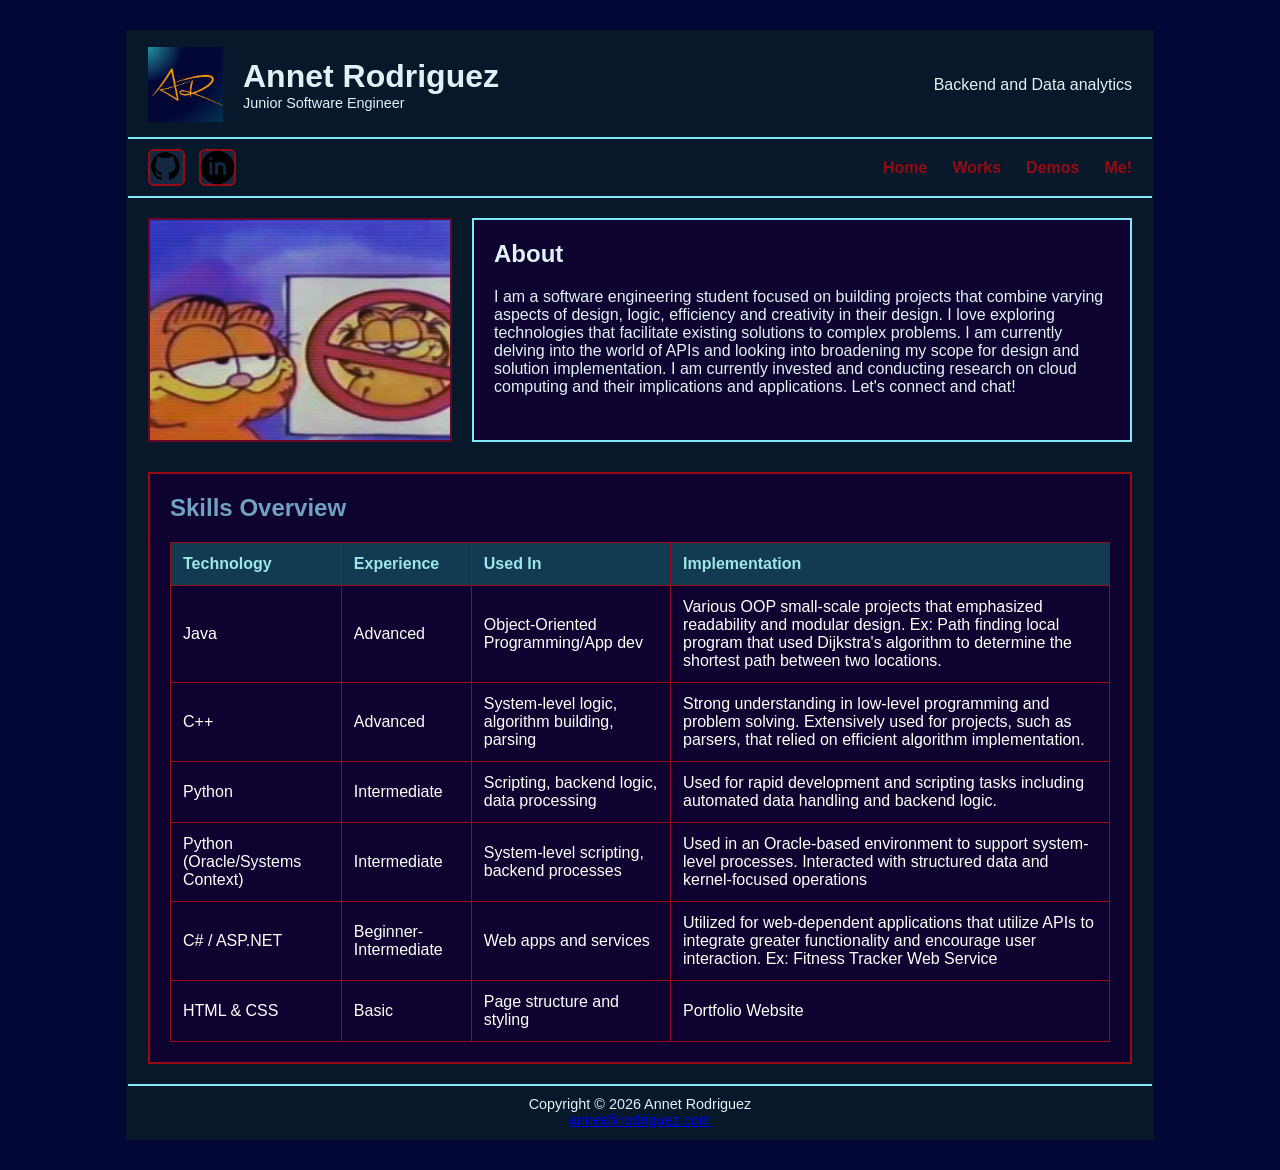
<file: index.html>
<!DOCTYPE html>
<html lang ='en'>
<head>
    <!-- Google tag (gtag.js) -->
    <script async src="https://www.googletagmanager.com/gtag/js?id=G-199N6KB7W0"></script>
    <script>
        window.dataLayer = window.dataLayer || [];
        function gtag(){dataLayer.push(arguments);}
        gtag('js', new Date());

        gtag('config', 'G-199N6KB7W0');
    </script>
    <meta charset = "UTF-8">
    <meta name="viewport" content="width=device-width"/>
    <link rel="icon" type="image/png" href="ARFav.png">
    <title>Annet Rodriguez</title>
    <link rel="stylesheet" href="details.css">
</head>
<body>
    <div id = "wrapper">
    <header>
            <img src="ARFav.png" alt="Annet logo" class="logo">
            <div class="title">
                <h1> Annet Rodriguez</h1>
                <p>Junior Software Engineer</p>
            </div>

        <div class="tag">
            <p> Backend and Data analytics</p>

        </div>
    </header>


    
    
<nav>
    <div class="navLeft">
        <a href="https://github.com/net-i" target="_blank" class="icon-btn">
        <img src="githubImg.png" alt="GitHub">
    </a>

    <a href="https://linkedin.com" target="_blank" class="icon-btn">
        <img src="linkedInImg.png" alt="GitHub">
    </a>
    </div>

    <ul class="navRight">
        <li><a href="index.html">Home</a></li>
        <li><a href="works.html">Works</a></li>
        <li><a href="demos.html">Demos</a></li>
        <li><a href="about.html">Me!</a></li>   
    </ul>
</nav>

<main>
    <section class="homeArea">
        <div class="headshotBox">
            <img src="toSee.png" >
        </div>

        <div class="aboutMe">
            <h2>About</h2>
            <p>
                I am a software engineering student focused on building projects that combine
                varying aspects of design, logic, efficiency and creativity in their design. I love exploring 
                technologies that facilitate existing solutions to complex problems. I am currently delving into
                the world of APIs and looking into broadening my scope for design and solution implementation. I am currently invested and conducting research 
                on cloud computing and their implications and applications.
                Let's connect and chat!
            </p>
        </div>
    </section>

    <section class="skillSection">
        <h2>Skills Overview</h2>

        <table class="skillsTable">
            <tr>
                <th>Technology</th>
                <th>Experience</th>
                <th>Used In</th>
                <th>Implementation</th>
            </tr>

            <tr>
                <td>Java</td>
                <td>Advanced</td>
                <td>Object-Oriented Programming/App dev</td>
                <td>Various OOP small-scale projects that emphasized readability and modular design. Ex: Path finding local program that used Dijkstra's algorithm to determine the shortest path between two locations.</td>
            </tr>

            <tr>
                <td>C++</td>
                <td>Advanced</td>
                <td>System-level logic, algorithm building, parsing</td>
                <td>Strong understanding in low-level programming and problem solving. Extensively used for projects, such as parsers, that relied on efficient algorithm implementation.</td>
            </tr>

            <tr>
                <td>Python</td>
                <td>Intermediate</td>
                <td>Scripting, backend logic, data processing</td>
                <td>Used for rapid development and scripting tasks including automated data handling and backend logic. </td>
            </tr>

            <tr>
                <td>Python (Oracle/Systems Context)</td>
                <td>Intermediate</td>
                <td>System-level scripting, backend processes</td>
                <td>Used in an Oracle-based environment to support system-level processes. Interacted with structured data and kernel-focused operations </td>
            </tr>

            <tr>
                <td>C# / ASP.NET</td>
                <td>Beginner-Intermediate</td>
                <td>Web apps and services</td>
                <td>Utilized for web-dependent applications that utilize APIs to integrate greater functionality and encourage user interaction. Ex: Fitness Tracker Web Service</td>
            </tr>

             <tr>
                <td>HTML &amp; CSS</td>
                <td>Basic</td>
                <td>Page structure and styling</td>
                <td>Portfolio Website</td>
            </tr>
        </table>
    </section>
</main>



<footer>
        Copyright &copy; 2026 Annet Rodriguez <br>
        <a href="mailto:annet@rodriguez.com">annet@rodriguez.com</a>
</footer>  


</body>
</html>
</file>
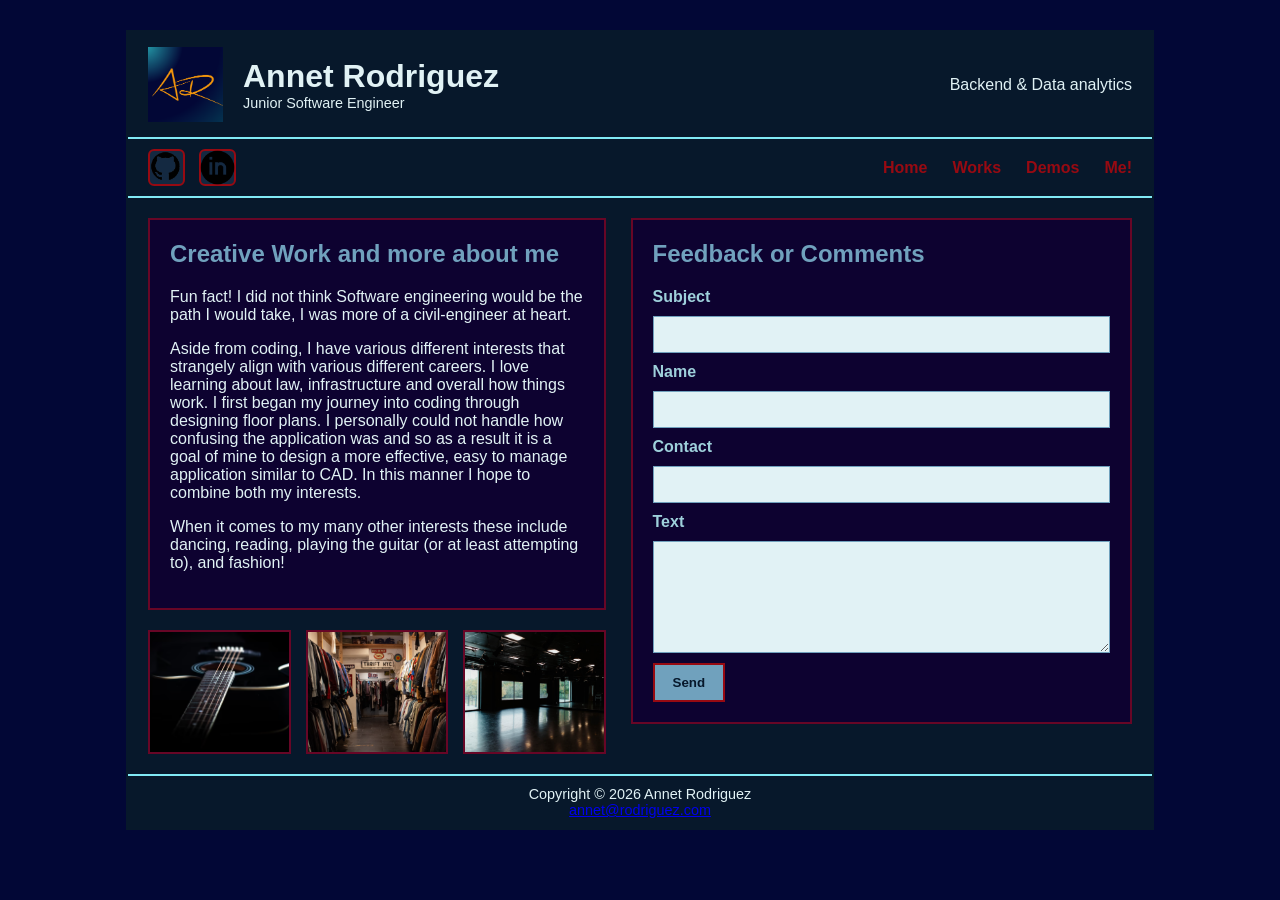
<file: about.html>
<!DOCTYPE html>
<html lang ='en'>
<head>
    <!-- Google tag (gtag.js) -->
    <script async src="https://www.googletagmanager.com/gtag/js?id=G-199N6KB7W0"></script>
    <script>
        window.dataLayer = window.dataLayer || [];
        function gtag(){dataLayer.push(arguments);}
        gtag('js', new Date());

        gtag('config', 'G-199N6KB7W0');
    </script>
    <meta charset = "UTF-8">
    <meta name="viewport" content="width=device-width"/>
    <link rel="icon" type="image/png" href="ARFav.png">
    <title>Annet Rodriguez</title>
    <link rel="stylesheet" href="details.css">
</head>
<body>
    <div id = "wrapper">

    <header>
            <img src="ARFav.png" alt="Annet logo" class="logo">
            <div class="title">
                <h1> Annet Rodriguez</h1>
                <p>Junior Software Engineer</p>
            </div>

        <div class="tag">
            <p>Backend & Data analytics</p>
        </div>
    </header>
<nav>
    <div class="navLeft">
        <a href="https://github.com" target="_blank" class="icon-btn">
        <img src="githubImg.png" alt="GitHub">
    </a>

    <a href="https://linkedin.com" target="_blank" class="icon-btn">
        <img src="linkedInImg.png" alt="GitHub">
    </a>
    </div>

    <ul class="navRight">
        <li><a href="index.html">Home</a></li>
        <li><a href="works.html">Works</a></li>
        <li><a href="demos.html">Demos</a></li>
        <li><a href="about.html">Me!</a></li>   
    </ul>
</nav>


<main>
            <section class="meLayout">
                <div class="left-side">
                    <div class="meCard">
                        <h2>Creative Work and more about me</h2>
                        <p>
                            Fun fact! I did not think Software engineering would be the path I would take, I was more of a civil-engineer at heart.
                        </p>
                        <p>
                            Aside from coding, I have various different interests that strangely align with various different careers. I love learning about law, infrastructure and overall how things work.
                            I first began my journey into coding through designing floor plans. I personally could not handle how confusing the application was and so as a result it is a goal of mine
                            to design a more effective, easy to manage application similar to CAD. In this manner I hope to combine both my interests.
                        </p>
                        <p>When it comes to my many other interests these include dancing, reading, playing the guitar (or at least attempting to), and fashion!  </p>
                    </div>
                    <div class="image-row">
                        <div class="image-card">
                            <img src="img1.png" >
                        </div>

                        <div class="image-card">
                            <img src="img3.png" >
                        </div>

                        <div class="image-card">
                            <img src="img2.png" >
                        </div>

                    </div>
                </div>
                <div class="contact-card">
                    <h2>Feedback or Comments</h2>

                    <form class="contact-form" method="post" action="#">
                        <label for="subject">Subject</label>
                        <input type="text" id="subject" name="subject" required>

                        <label for="name">Name</label>
                        <input type="text" id="name" name="name" required>

                        <label for="contact">Contact</label>
                        <input type="text" id="contact" name="contact" required>

                        <label for="message">Text</label>
                        <textarea id="message" name="message" rows="6" required></textarea>

                        <input type="submit" value="Send">
                    </form>
                </div>
            </section>
        </main>

<footer>
        Copyright &copy; 2026 Annet Rodriguez <br>
        <a href="mailto:annet@rodriguez.com">annet@rodriguez.com</a> 
</footer>
</file>
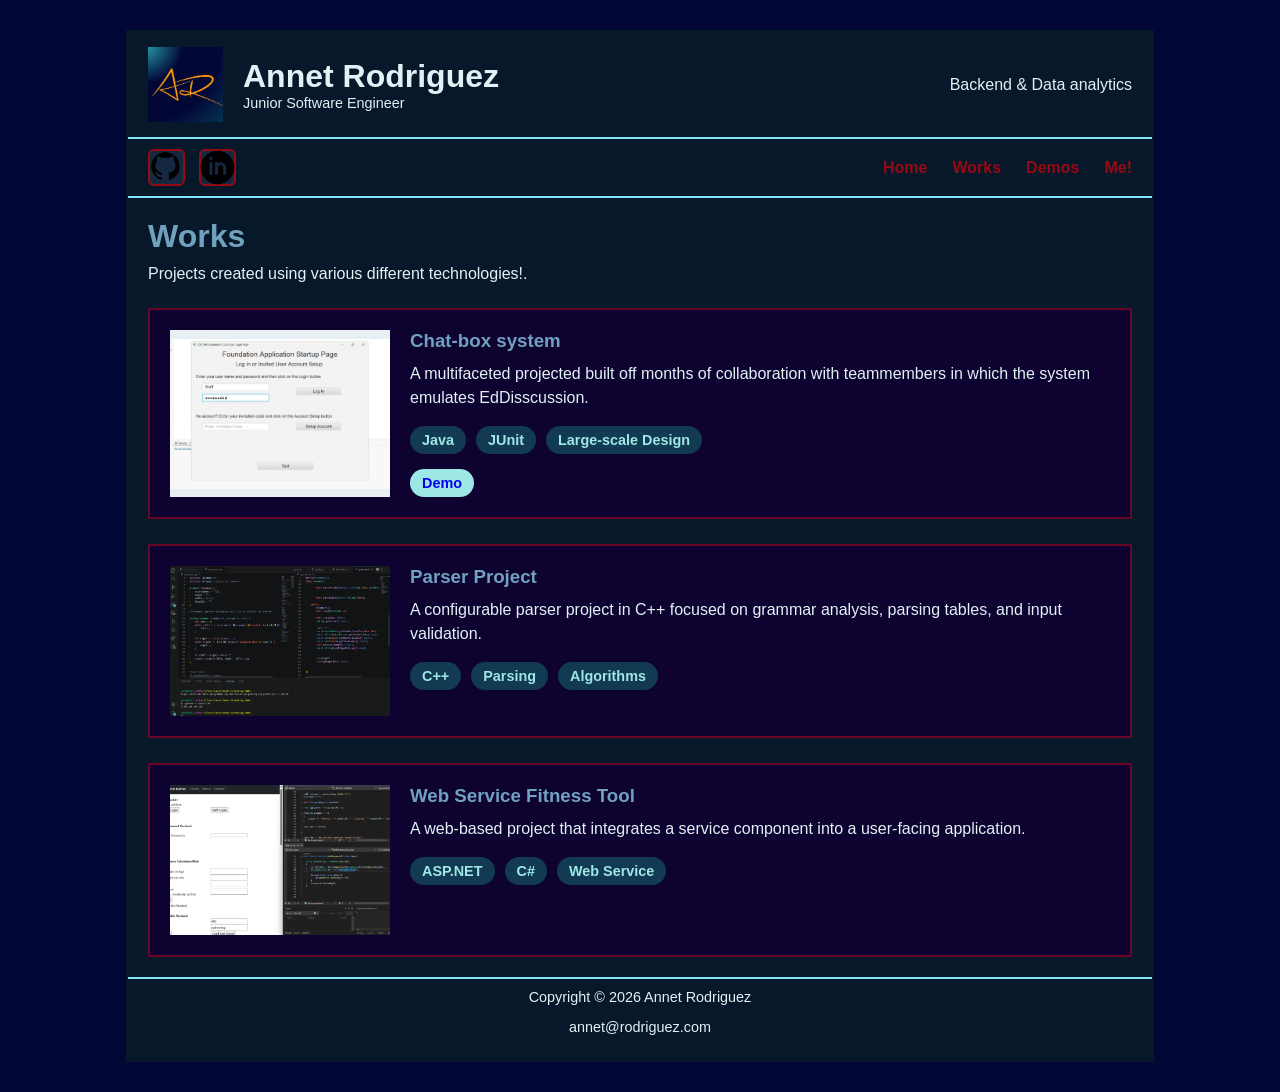
<file: works.html>
<!DOCTYPE html>
<html lang ='en'>
<head>
        <!-- Google tag (gtag.js) -->
    <script async src="https://www.googletagmanager.com/gtag/js?id=G-199N6KB7W0"></script>
    <script>
        window.dataLayer = window.dataLayer || [];
        function gtag(){dataLayer.push(arguments);}
        gtag('js', new Date());

        gtag('config', 'G-199N6KB7W0');
    </script>
    <meta charset = "UTF-8">
    <meta name="viewport" content="width=device-width"/>
    <link rel="icon" type="image/png" href="ARFav.png">
    <title>Annet Rodriguez</title>
    <link rel="stylesheet" href="details.css">
</head>
<body>
    <div id = "wrapper">
    <header>
            <img src="ARFav.png" alt="Annet logo" class="logo">
            <div class="title">
                <h1> Annet Rodriguez</h1>
                <p>Junior Software Engineer</p>
            </div>

        <div class="tag">
            <p>Backend & Data analytics</p>
        </div>
    </header>
<nav>
    <div class="navLeft">
        <a href="https://github.com" target="_blank" class="icon-btn">
        <img src="githubImg.png" alt="GitHub">
    </a>

    <a href="https://linkedin.com" target="_blank" class="icon-btn">
        <img src="linkedInImg.png" alt="GitHub">
    </a>
    </div>

    <ul class="navRight">
        <li><a href="index.html">Home</a></li>
        <li><a href="works.html">Works</a></li>
        <li><a href="demos.html">Demos</a></li>
        <li><a href="about.html">Me!</a></li>   
    </ul>
</nav>

 <main>
            <section class="pageHeader">
                <h2>Works</h2>
                <p>Projects created using various different technologies!.</p>
            </section>

            <section class="projectList">

                <article class="projectCard">
                    <div class="projectImage"> 
                        <img src="proj1.png">
                    </div>

                    <div class="projectInfo">
                        <h3>Chat-box system</h3>
                        <p>
                            A multifaceted projected built off months of collaboration with teammembers in which the system emulates EdDisscussion.
                            
                        </p>

                        <div class="tech-tags">
                            <span>Java</span>
                            <span>JUnit</span>
                            <span>Large-scale Design</span>
                        </div>
                        <div class="demo-tags">
                            <span><a href="demos.html">Demo</a></span>
                        </div>


                    </div>
                </article>

                <article class="projectCard">
                    <div class="projectImage">
                        <img src="proj2.png">
                    </div>

                    <div class="projectInfo">
                        <h3>Parser Project</h3>
                        <p>
                            A configurable parser project in C++ focused on grammar analysis,
                            parsing tables, and input validation.
                        </p>

                        <div class="tech-tags">
                            <span>C++</span>
                            <span>Parsing</span>
                            <span>Algorithms</span>
                        </div>
                    </div>
                </article>

                <article class="projectCard">
                    <div class="projectImage">
                        <img src="proj3.png">
                    </div>
                    <div class="projectInfo">
                        <h3>Web Service Fitness Tool</h3>
                        <p>
                            A web-based project that integrates a service component into a
                            user-facing application.
                        </p>

                        <div class="tech-tags">
                            <span>ASP.NET</span>
                            <span>C#</span>
                            <span>Web Service</span>
                        </div>
                    </div>
                </article>

            </section>
        </main>

 <footer>
     Copyright &copy; 2026 Annet Rodriguez <br>
    <p>annet@rodriguez.com</p>
</footer>
</file>
<file: details.css>
body {
        background-color: #020736;
        color: #E1F2F5;
        font-family: Arial, Helvetica, sans-serif;
        margin: 0;
    }
#wrapper {
    width: 80%;
    margin: 30px auto;
    background-color: #07182B;
    border: 2px solid #07182B
}
header{
    display:flex;
    align-items:center;
    gap: 20px;
    padding: 15px 20px;
    border-bottom:2px solid #80e9f5
}


.logo {
    width: 75px;
    height: 75px;
    object-fit: cover;

}

.title h1 {
    margin: 0;
    font-size: 2rem;
}

.title p {
    margin: 0;
    font-size: .9rem;
}

.tag {
    margin-left:auto;
    max-width: 250px;
    
}

.socials {
    display: flex;
    gap: 10px;
    padding: 5px 20px 5px 90px;
}

.icon-btn {
    display: flex;
    align-items: center;
    justify-content: center;

    width: 33px;
    height: 33px;

    background-color: #142941;
    border: 2px solid #970a12;
    border-radius: 6px;

    text-decoration: none;
}
.icon-btn img {
    width: 35px;
    height: 35px;
    object-fit: contain;
}

.icon-btn:hover {
    background-color: #335A70;
    transform: translateY(-2px);
    cursor: pointer;
}



  nav {
    display: flex;
    justify-content: space-between;
    align-items: center;


    border-bottom: 2px solid #80e9f5;
    padding: 10px 20px;
    background-color: #07182B;
   }
nav ul {
    list-style: none;
    display: flex;
    justify-content: flex-end;
    gap: 25px;
    margin: 0;
    padding: 0;
}
.navLeft{
    display: flex;
    align-items: center;
    gap: 14px;
}
.navRight {
    list-style: none;
    display: flex;
    align-items:center;
    gap: 25px;
    margin:0; 
    padding:0;
}
nav a {
    text-decoration: none;
    color: #970a12;
    font-weight: bold;
}

nav a:hover {
    text-decoration: underline;
}

main {
    padding: 20px;
}

.homeArea {
    display: flex;
    gap: 20px;
}
.headshotBox img{
    width: 300px;
    height: 220px;
    border: 2px solid #670626;
    background-color: #fff;
    display: flex;
    justify-content: center;
    align-items: center;
    font-weight: bold;
}


/*index page */

.aboutMe {
    flex: 1;
    min-height: 220px;
    border: 2px solid #80e9f5;
    background-color: #0d0230;
    padding: 20px;
    box-sizing: border-box;
}

.aboutMe h2 {
    margin-top: 0;
}


.skillSection {
    margin-top: 30px;
    border: 2px solid #970a12;
    padding: 20px;
    background-color: #0d0230;
}

.skillSection h2 {
    margin-top: 0;
    color: #70A1BD;
}

.skillsTable {
    width: 100%;
    border-collapse: collapse;
    color: white;
}

.skillsTable th {
    background-color: #123a52;
    color: #9ee7e7;
    padding: 12px;
    text-align: left;
    border: 1px solid #970a12;
}

.skillsTable td {
    padding: 12px;
    border: 1px solid #970a12;
}

.skillsTable tr:hover {
    background-color: #110f35;
}



/*works page set up */
.pageHeader {
    margin-bottom: 25px;
}

.pageHeader h2 {
    margin: 0 0 10px 0;
    color: #70A1BD;
    font-size: 2rem;
}

.pageHeader p {
    margin: 0;
    max-width: 700px;
}

.projectList {
    display: flex;
    flex-direction: column;
    gap: 25px;
}

.projectCard {
    display: flex;
    gap: 20px;
    padding: 20px;
    border: 2px solid #670626;
    background-color: #0d0230;
}
.projectList :hover {
    background-color: #0f0d34;
}
.projectImage {
    width: 220px;
    min-height: 150px;
    background-color: #e8eef1;
    color: #3a797c;
    display: flex;
    justify-content: center;
    align-items: center;
    font-weight: bold;
    flex-shrink: 0;
}

.projectImage img{
    width: 100%;
    height: 150px;
    object-fit:cover;
    display:block;

}


.projectInfo h3 {
    margin-top: 0;
    margin-bottom: 10px;
    color: #70A1BD;
}

.projectInfo p {
    margin-top: 0;
    line-height: 1.5;
}

.tech-tags {
    display: flex;
    flex-wrap: wrap;
    gap: 10px;
    margin-top: 15px;
}
.tech-tags :hover {
    background-color: #123a52;
}

.tech-tags span {
    background-color: #123a52;
    color: #9ee7e7;
    padding: 6px 12px;
    border-radius: 20px;
    font-size: 0.9rem;
    font-weight: bold;
}

.demo-tags {
    display: flex;
    flex-wrap: wrap;
    gap: 10px;
    margin-top: 15px;
}

.demo-tags a {
    text-decoration: none;
}
.demo-tags span {
    background-color: #9ee7e7;
    color: #123a52;
    padding: 6px 12px;
    border-radius: 20px;
    font-size: 0.9rem;
    font-weight: bold;
}
.demo-tags :hover {
    background-color: #5db3b3;
}


/*demo page set up */

.description {
    display: flex;
    flex-direction: column;
    gap: 20px;
}

.demoVideo{
    border: 2px solid #80e9f5;
    background-color: #0d0230;
    min-height: 300px;
    padding: 20px;
    box-sizing: border-box;
}

 .demoAbout {
    border: 2px solid #80e9f5;
    background-color: #0d0230;
    padding: 20px;
    box-sizing: border-box;
}

 .demoAbout h2{
    margin-top: 0;
    color: #70A1BD;
 }
.feature-list {
    list-style-type: square;
    padding-left: 0;
    list-style-position: inside;
}

.feature-list li {
    position: relative;
    padding-left: 20px;
    margin-bottom: 10px;
}



/*about me page set up */

.meLayout {
    display: flex;
    gap: 25px;
    align-items: flex-start;
}

.meCard,
.contact-card {
    flex: 1;
    border: 2px solid #670626;
    background-color: #0d0230;
    padding: 20px;
    box-sizing: border-box;
}

.meCard h2,
.contact-card h2 {
    margin-top: 0;
    color: #70A1BD;
}

.contact-form {
    display: flex;
    flex-direction: column;
    gap: 10px;
}

.contact-form label {
    font-weight: bold;
    color: #9ed0db;
}

.contact-form input[type="text"],
.contact-form textarea {
    width: 100%;
    padding: 10px;
    border: 1px solid #70A1BD;
    background-color: #e1f2f5;
    color: #07182B;
    box-sizing: border-box;
    font-family: Arial, Helvetica, sans-serif;
}

.contact-form input[type="submit"] {
    width: fit-content;
    padding: 10px 18px;
    border: 2px solid #970a12;
    background-color: #70A1BD;
    color: #07182B;
    font-weight: bold;
    cursor: pointer;
}

.contact-form input[type="submit"]:hover {
    background-color: #335A70;
    color: #ffffff;
}

.left-side{
    flex: 1;
}

.image-row {
    display: flex;
    justify-content: space-between;
    gap: 15px;
    margin-top: 20px;
}

.image-card {
    flex: 1;
    border: 2px solid #670626;
    background-color: #0b2238;
}

.image-card img {
    width: 100%;
    height: 120px;
    object-fit: cover;
    display: block;
}















footer {
    text-align: center;
    padding: 10px;
    border-top: 2px solid #80e9f5;
    font-size: 0.9rem;
}
</file>
